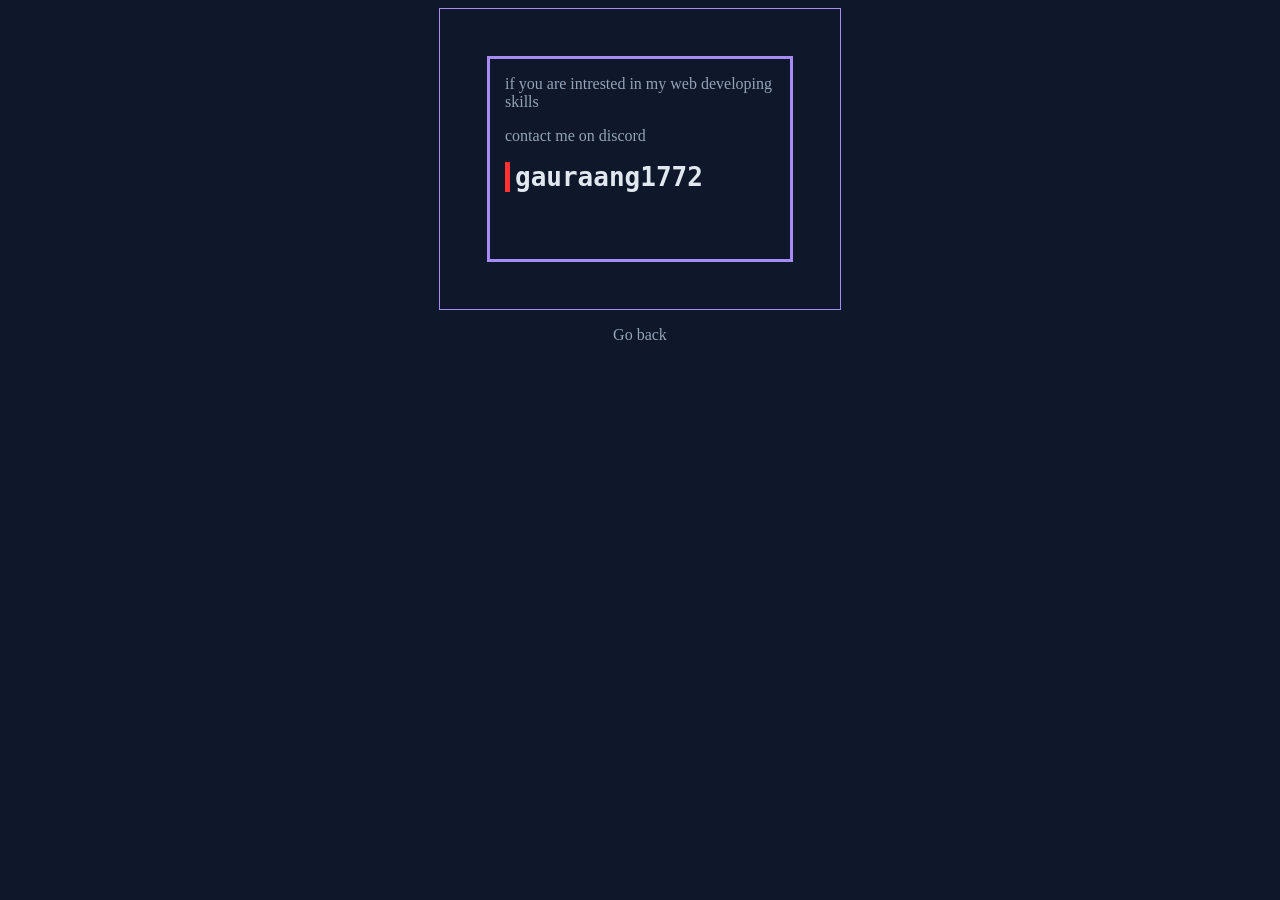
<file: contact.html>
<!DOCTYPE html>
<html lang="en">
<head>
    <meta charset="UTF-8">
    <meta name="viewport" content="width=device-width, initial-scale=1.0">
    <title>contact information</title>

    <style>

        body{
            background-color: #0F172A;
        }

        .parent{
            height: 300px;
            width: 400px;
            margin: auto;
            border: 1px solid #A78BFA;
            display: flex;
            justify-content: center;
            align-items: center;
        
        }

        .child{
            border: 3px solid #A78BFA;
            height: 200px;
            width: 300px;
        }

        .P{
            margin-left: 15px;
            margin-right: 15px;
            color: #94A3B8;
            
        }

        .h1{
            padding-left: 5px;
            border-left: 5px solid#ff3131;
            color:#E2E8F0 ;
            font-weight: bold;
            font-family: monospace;
             margin-left: 15px;
             margin-right: 25px;
        }


        .go-backdiv{
            display: flex;
            justify-content: center;
        }


        .go-back{
          color: #94A3B8 ; 
          cursor: pointer;
          transition-property: color;
          transition: linear;
          transition: 1s;
        }

        .go-back:hover{
            color: #A78BFA;
            
        }


    </style>

</head>
<body>
        <div class="parent">
            <div class="child">
                <p class="P">
                    if you are intrested in my web developing skills
                </p>
                <p class="P">
                    contact me on discord
                </p>
                <h1  class="h1">
                    gauraang1772
                </h1>
            </div>
        </div>
            
        <div  class="go-backdiv">

        <p onclick="index()"  class="go-back">
            Go back
        </p>


        
 </div>

<script>
   function index(){
       window.location.href="index.html"
</script>
    
</body>
</html>
</file>
